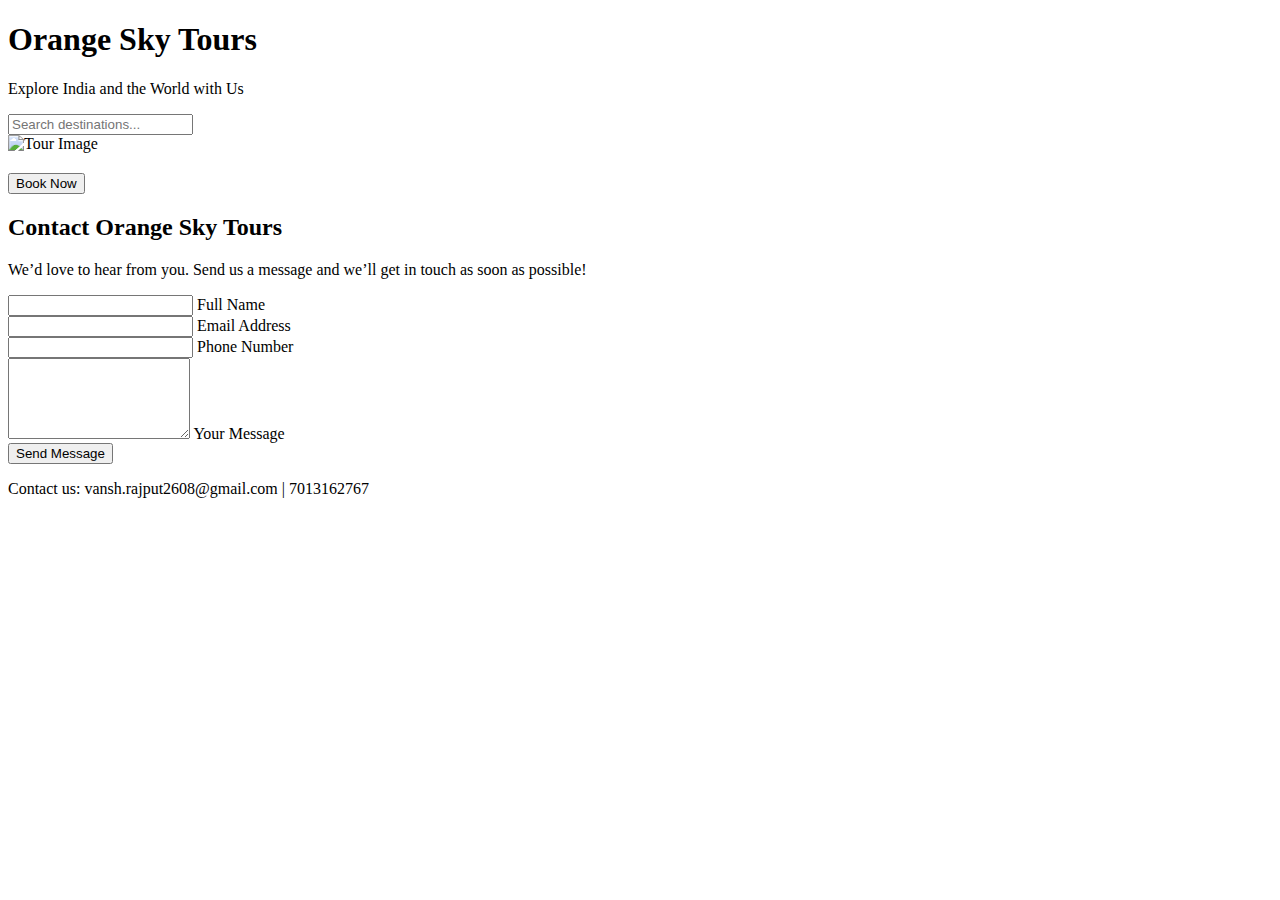
<file: target/classes/templates/index.html>
<!-- File: src/main/resources/templates/index.html -->
<!DOCTYPE html>
<html xmlns:th="http://www.thymeleaf.org">
<head>
    <meta charset="UTF-8">
    <title>Orange Sky Tours</title>
    <link rel="stylesheet" th:href="@{/css/styles.css}" />
    <link href="https://fonts.googleapis.com/css2?family=Roboto:wght@300;400;700&display=swap" rel="stylesheet">
</head>
<body>
    <header>
        <div class="banner">
            <h1>Orange Sky Tours</h1>
            <p>Explore India and the World with Us</p>
        </div>
    </header>

    <section class="search-bar">
        <input type="text" placeholder="Search destinations..." id="searchInput" onkeyup="filterTours()">
    </section>

    <main class="tour-grid" id="tourGrid">
        <!-- Each tour card -->
        <div th:each="tour : ${tours}" class="tour-card">
            <img th:src="@{'/images/' + ${tour.image}}" alt="Tour Image">
            <div class="tour-info">
                <h2 th:text="${tour.name}"></h2>
                <p th:text="${tour.days} + ' Days / ' + ${tour.nights} + ' Nights'"></p>
                <p class="price" th:text="'₹' + ${tour.price}"></p>
                <button onclick="alert('Booking feature coming soon!')">Book Now</button>
            </div>
        </div>
    </main>

    <section id="contact" class="contact-section">
	    <div class="contact-container">
	        <h2>Contact <span>Orange Sky Tours</span></h2>
	        <p>We’d love to hear from you. Send us a message and we’ll get in touch as soon as possible!</p>
	        <form id="contactForm" action="/submitContact" method="post" class="contact-form">
	            <div class="form-group">
	                <input type="text" name="name" id="name" required placeholder=" " />
	                <label for="name">Full Name</label>
	            </div>
	            <div class="form-group">
	                <input type="email" name="email" id="email" required placeholder=" " />
	                <label for="email">Email Address</label>
	            </div>
	            <div class="form-group">
	                <input type="text" name="phone" id="phone" required placeholder=" " />
	                <label for="phone">Phone Number</label>
	            </div>
	            <div class="form-group">
	                <textarea name="message" id="message" rows="5" required placeholder=" "></textarea>
	                <label for="message">Your Message</label>
	            </div>
	            <button type="submit" class="btn-submit">Send Message</button>
	        </form>
	
	        <!-- Success message will be shown here -->
	        <div id="successMessage" style="display:none; color: green;">
	            <p>Thanks for contacting us. We will get back to you shortly!</p>
	        </div>
	    </div>
	</section>

    <footer>
        <p>Contact us: vansh.rajput2608@gmail.com | 7013162767</p>
    </footer>

    <script>
        function filterTours() {
            var input = document.getElementById("searchInput");
            var filter = input.value.toLowerCase();
            var cards = document.querySelectorAll(".tour-card");

            cards.forEach(card => {
                var name = card.querySelector("h2").textContent.toLowerCase();
                card.style.display = name.includes(filter) ? "block" : "none";
            });
        }
 
	    document.getElementById('contactForm').addEventListener('submit', function(e) {
	        e.preventDefault();  // Prevent form from submitting normally
	
	        var formData = new FormData(this);  // Get form data
	
	        // Use AJAX to submit the form
	        var xhr = new XMLHttpRequest();
	        xhr.open('POST', '/submitContact', true);
	        xhr.onreadystatechange = function() {
	            if (xhr.readyState == 4 && xhr.status == 200) {
	                // On success, hide the form and show the success message
	                document.getElementById('contactForm').style.display = 'none';
	                document.getElementById('successMessage').style.display = 'block';
	            } else if (xhr.readyState == 4) {
	                // Handle error if needed
	                alert('Something went wrong. Please try again.');
	            }
	        };
	        xhr.send(formData);  // Send form data to the server
	    });
	    
	    setTimeout(function() {
	        document.getElementById('successMessage').style.display = 'none';
	        document.getElementById('contactForm').reset();  // Reset the form if needed
	        document.getElementById('contactForm').style.display = 'block';
	    }, 5000);  // Hide the success message after 5 seconds

	</script>
	    
</body>
</html>
</file>
